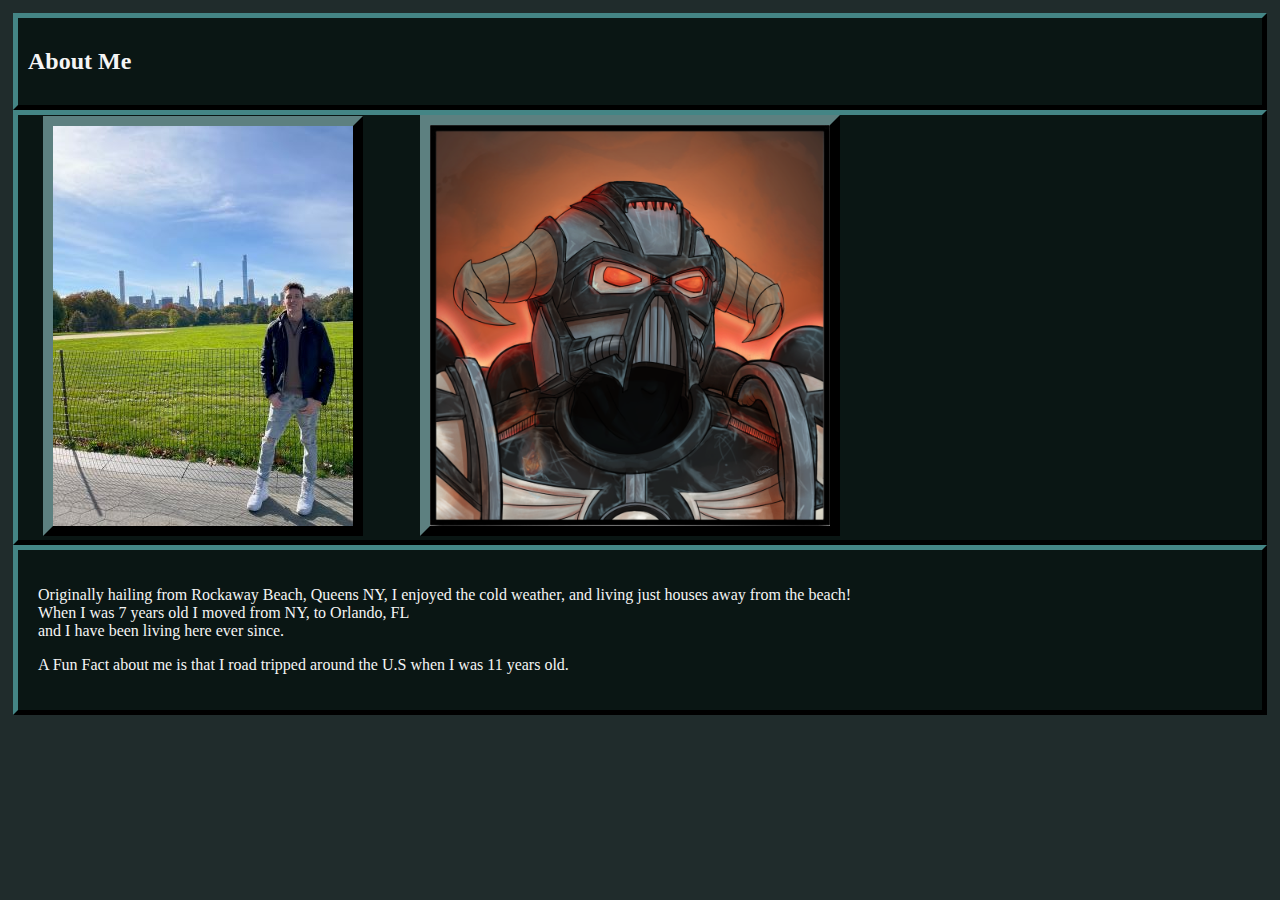
<file: my-website/about-me.html>
<!DOCTYPE html>
<html lang="en">

<head>
    <meta charset="UTF-8">
    <meta http-equiv="X-UA-Compatible" content="IE=edge">
    <meta name="viewport" content="width=device-width, initial-scale=1.0">
    <title>About Me</title>

    <link rel="icon" type="image/x-icon" href="./images/skyrim5.jfif">
    <link rel="stylesheet" href="./css/style.css">
    <link href="https://cdn.jsdelivr.net/npm/bootstrap@5.2.3/dist/css/bootstrap.min.css" rel="stylesheet"
        integrity="sha384-rbsA2VBKQhggwzxH7pPCaAqO46MgnOM80zW1RWuH61DGLwZJEdK2Kadq2F9CUG65" crossorigin="anonymous">

</head>

<body>

    <div class="card-header-pills" style="padding: 10px; background-color: rgb(10, 22, 20);">
        <h2 style="color: whitesmoke;">About Me</h2>
    </div>

    <div class="card-img" style="padding: px; background-color: rgb(10, 22, 20);">
        <img class=".img" style="margin-left: 25px; height: 400px;" src="images/MAN.jpg">
        <img class=".img" style="width: 400px; height: auto; margin-left: 53px;" src="images/Warhammer resized.png">
    </div>

    <div class="card-header-pills" style="padding: 20px; background-color: rgb(10, 22, 20);">
        <p style="color: whitesmoke;">
            Originally hailing from Rockaway Beach, Queens NY, I enjoyed the cold weather, and living just houses
            away
            from the beach!
            <br>
            When I was 7 years old I moved from NY, to Orlando, FL
            <br>
            and I have been living here ever since.
        </p>

        <p style="color: whitesmoke;"> A Fun Fact about me is that I road tripped around the U.S when I was 11 years
            old.
        </p>
    </div>


    <script src="https://cdn.jsdelivr.net/npm/bootstrap@5.2.3/dist/js/bootstrap.bundle.min.js"
        integrity="sha384-kenU1KFdBIe4zVF0s0G1M5b4hcpxyD9F7jL+jjXkk+Q2h455rYXK/7HAuoJl+0I4"
        crossorigin="anonymous"></script>
</body>

</html>
</file>
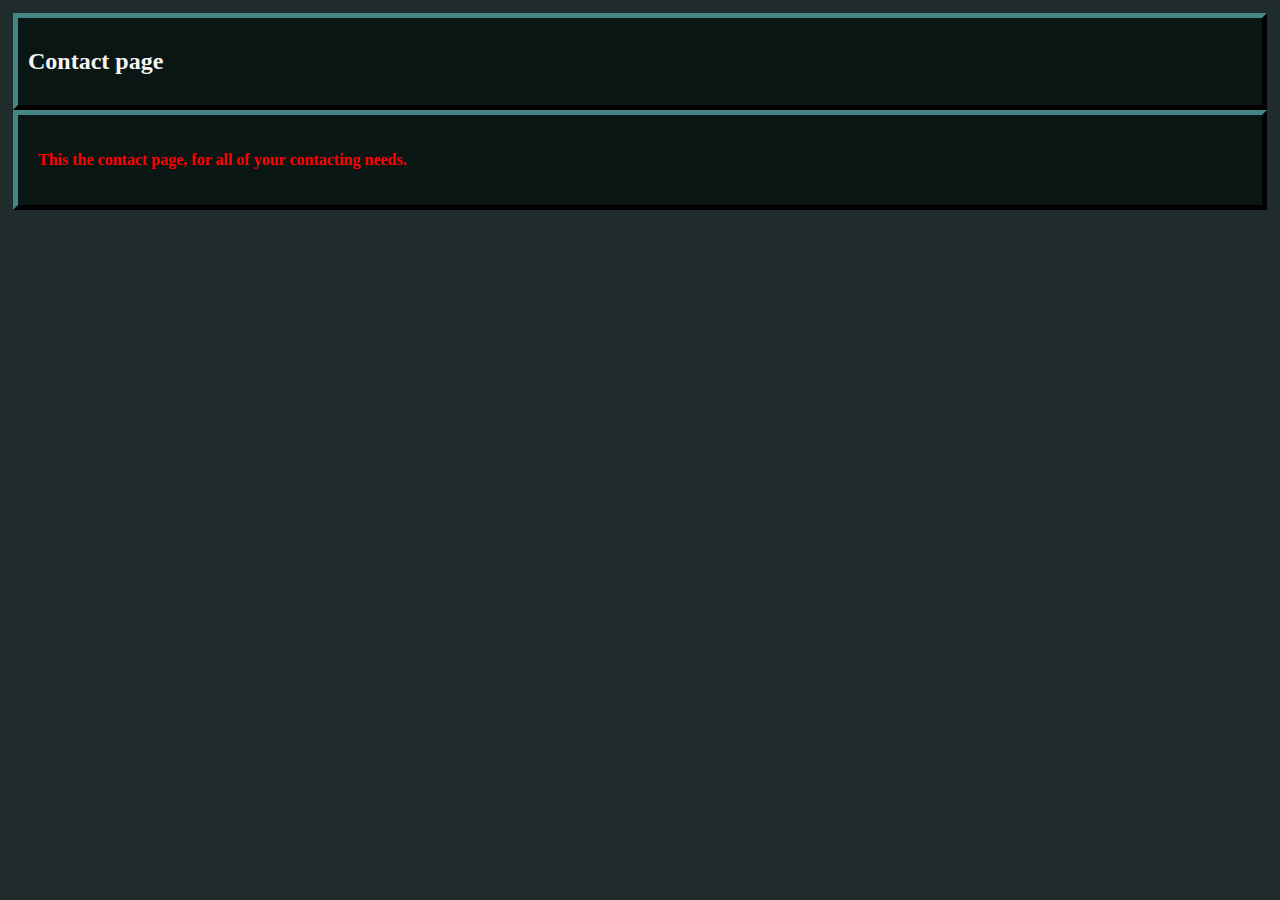
<file: my-website/contact-us.html>
<!DOCTYPE html>
<html lang="en">

<head>
    <meta charset="UTF-8">
    <meta http-equiv="X-UA-Compatible" content="IE=edge">
    <meta name="viewport" content="width=device-width, initial-scale=1.0">
    <title>Contact</title>

    <link rel="icon" type="image/x-icon" href="./images/skyrim5.jfif">
    <link rel="stylesheet" href="./css/style.css">
    <link href="https://cdn.jsdelivr.net/npm/bootstrap@5.2.3/dist/css/bootstrap.min.css" rel="stylesheet"
        integrity="sha384-rbsA2VBKQhggwzxH7pPCaAqO46MgnOM80zW1RWuH61DGLwZJEdK2Kadq2F9CUG65" crossorigin="anonymous">

</head>

<body>

    <div class="card-header-pills" style="padding: 10px; background-color: rgb(10, 22, 20);">
        <h2 style="color: whitesmoke;">Contact page</h2>
    </div>

    <div class="card-header-pills" style="padding: 20px; background-color: rgb(10, 22, 20);">
       <strong>
        <p style="color: red;">
           This the contact page, for all of your contacting needs.
        </p>
       </strong>
    </div>


    <script src="https://cdn.jsdelivr.net/npm/bootstrap@5.2.3/dist/js/bootstrap.bundle.min.js"
        integrity="sha384-kenU1KFdBIe4zVF0s0G1M5b4hcpxyD9F7jL+jjXkk+Q2h455rYXK/7HAuoJl+0I4"
        crossorigin="anonymous"></script>
</body>

</html>
</file>
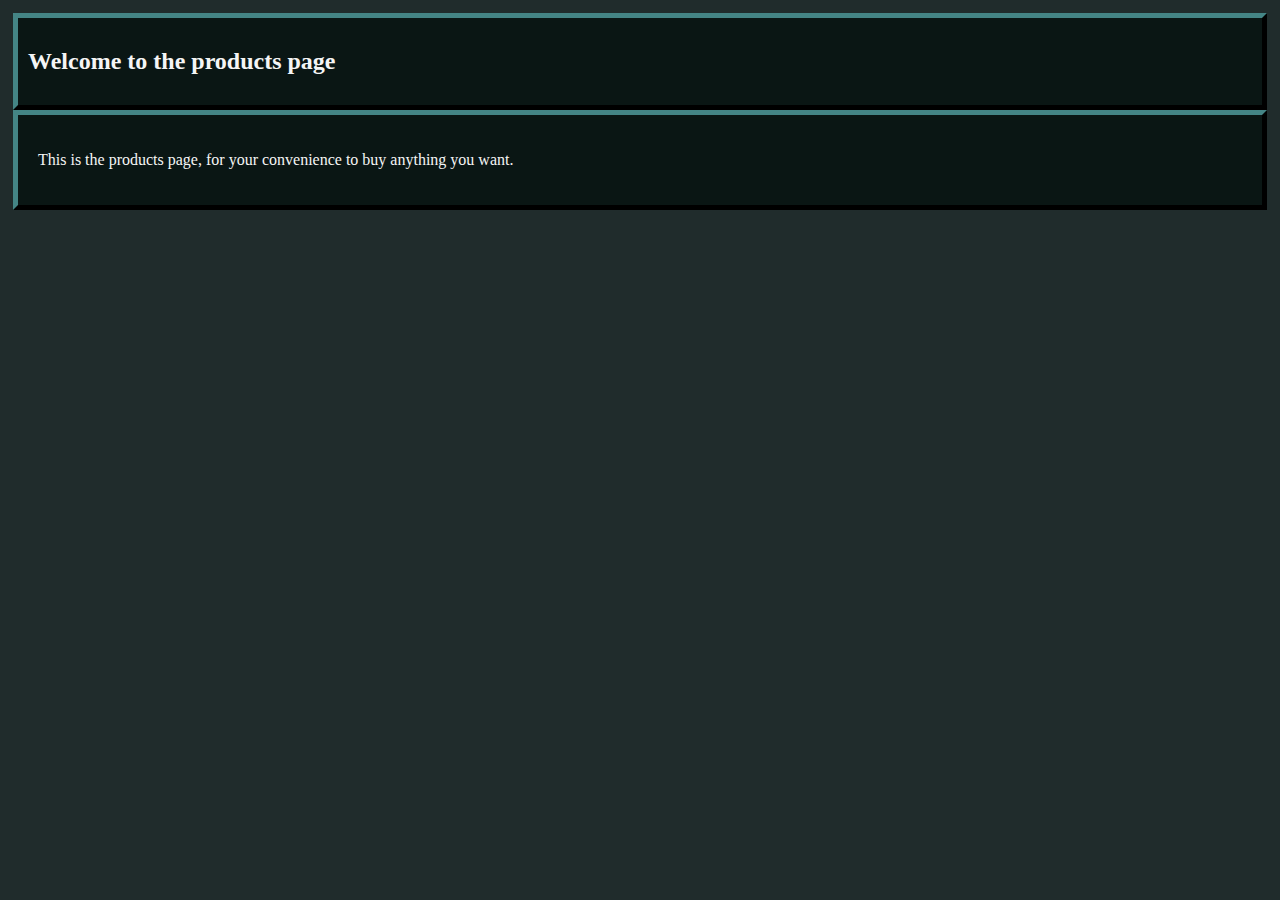
<file: my-website/products.html>
<!DOCTYPE html>
<html lang="en">

<head>
    <meta charset="UTF-8">
    <meta http-equiv="X-UA-Compatible" content="IE=edge">
    <meta name="viewport" content="width=device-width, initial-scale=1.0">
    <title>Products</title>

    <link rel="icon" type="image/x-icon" href="./images/skyrim5.jfif">
    <link rel="stylesheet" href="./css/style.css">
    <link href="https://cdn.jsdelivr.net/npm/bootstrap@5.2.3/dist/css/bootstrap.min.css" rel="stylesheet"
        integrity="sha384-rbsA2VBKQhggwzxH7pPCaAqO46MgnOM80zW1RWuH61DGLwZJEdK2Kadq2F9CUG65" crossorigin="anonymous">

</head>

<body>

    <div class="card-header-pills" style="padding: 10px; background-color: rgb(10, 22, 20);">
        <h2 style="color: whitesmoke;">Welcome to the products page</h2>
    </div>

    <div class="card-header-pills" style="padding: 20px; background-color: rgb(10, 22, 20);">
        <p style="color: whitesmoke;">
            This is the products page, for your convenience to buy anything you want.
        </p>
    </div>


    <script src="https://cdn.jsdelivr.net/npm/bootstrap@5.2.3/dist/js/bootstrap.bundle.min.js"
        integrity="sha384-kenU1KFdBIe4zVF0s0G1M5b4hcpxyD9F7jL+jjXkk+Q2h455rYXK/7HAuoJl+0I4"
        crossorigin="anonymous"></script>
</body>

</html>
</file>
<file: my-website/css/style.css>
html {
    margin: 5px;
    padding: px;
    background-color: rgb(32, 44, 44);
}

div {
    padding: px;
    border-color: rgb(25, 49, 49);
    border-width: 5px;
    border-style: outset;
    position: relative;
    animation-name: example;
    animation-duration: 3s;
    animation-fill-mode: forwards;
}


@keyframes example {
    from {
        left: -275px;
    }

    to {
        left: 0px;
    }
}


li :hover {
    padding: 5px;
    margin: 5px;
}

img {
    border-style: outset;
    border-color: rgb(32, 44, 44);
    border-width: 10px;
}
</file>
